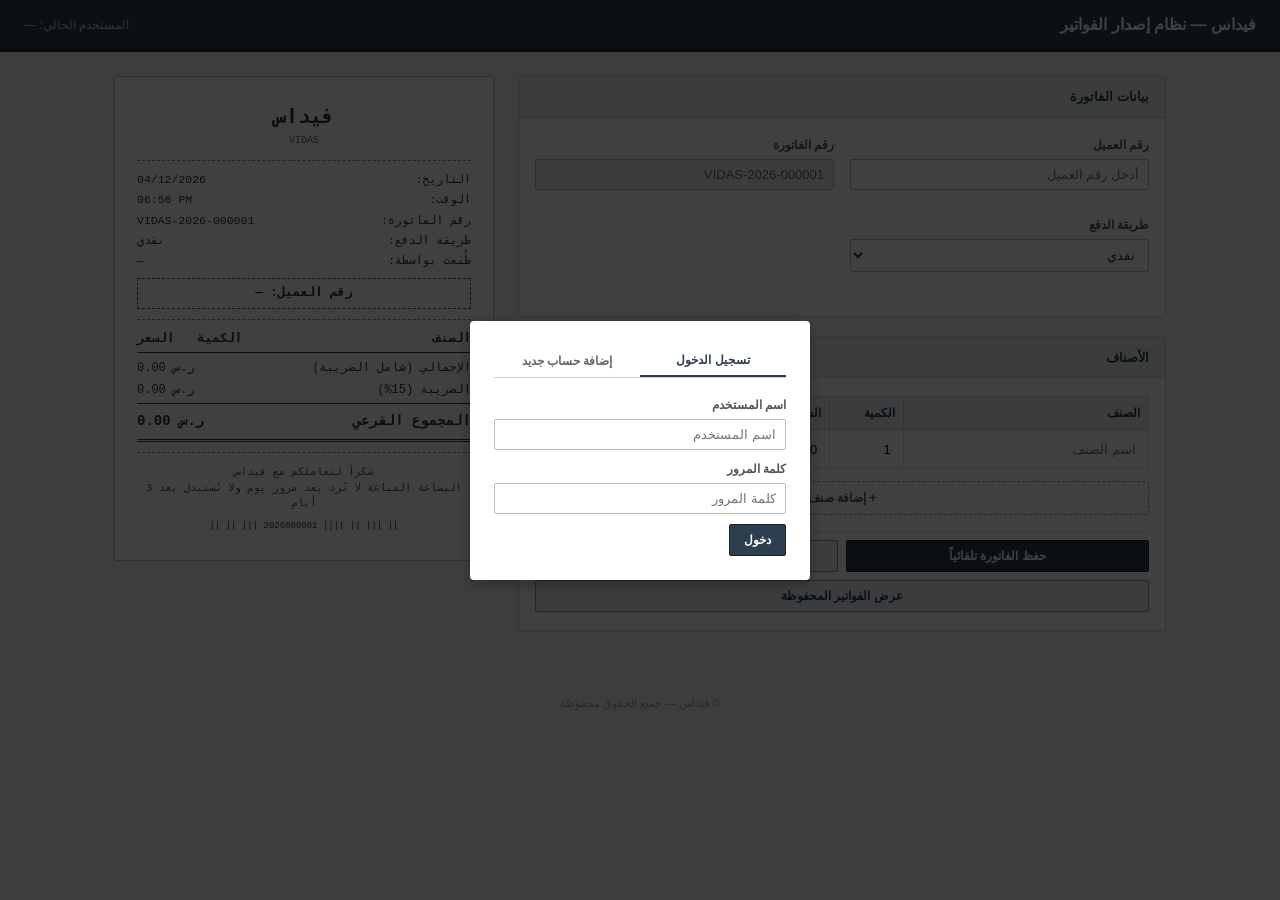
<file: index.html>
<!DOCTYPE html>
<html lang="ar" dir="rtl">
<head>
<meta charset="UTF-8">
<meta name="viewport" content="width=device-width, initial-scale=1.0">
<title>فيداس — نظام إصدار الفواتير</title>
<link rel="stylesheet" href="style.css">
</head>
<body>

<div id="loginModal" class="login-overlay">
  <div class="login-box">
    <div class="modal-header">
      <button id="showLoginTab" class="tab-btn active">تسجيل الدخول</button>
      <button id="showRegisterTab" class="tab-btn">إضافة حساب جديد</button>
    </div>

    <div id="loginSection">
      <div class="field">
        <label>اسم المستخدم</label>
        <input type="text" id="loginUser" placeholder="اسم المستخدم">
      </div>
      <div class="field">
        <label>كلمة المرور</label>
        <input type="password" id="loginPass" placeholder="كلمة المرور">
      </div>
      <button class="btn btn-primary" id="loginBtn">دخول</button>
      <div id="loginErr" class="msg-err">بيانات الدخول غير صحيحة</div>
    </div>

    <div id="registerSection" style="display:none;">
      <div class="field">
        <label>اسم المستخدم الجديد</label>
        <input type="text" id="regUser" placeholder="الاسم">
      </div>
      <div class="field">
        <label>رمز التحقيق</label>
        <input type="password" id="regAdminPass" placeholder="رمز التحقيق">
      </div>
      <button class="btn btn-primary" id="regBtn">إنشاء حساب</button>
      <div id="regMsg" class="msg-box"></div>
    </div>
  </div>
</div>

<div id="savedModal" class="login-overlay" style="display:none;">
  <div class="login-box modal-wide">
    <div class="modal-top">
      <h3>الفواتير المحفوظة تفصيلياً</h3>
      <button id="closeSavedBtn" class="btn-close">✕</button>
    </div>
    <div id="savedListContainer"></div>
  </div>
</div>

<div class="topbar">
  <div class="brand">فيداس — نظام إصدار الفواتير</div>
  <div class="meta">المستخدم الحالي: <span id="currentUserLabel">—</span></div>
</div>

<div class="page">
  <section>
    <div class="panel">
      <div class="panel-header">بيانات الفاتورة</div>
      <div class="panel-body">
        <div class="row">
          <div class="field">
            <label for="custNum">رقم العميل</label>
            <input id="custNum" type="text" placeholder="أدخل رقم العميل" inputmode="numeric">
          </div>
          <div class="field">
            <label for="invNum">رقم الفاتورة</label>
            <input id="invNum" type="text" readonly>
          </div>
        </div>
        <div class="row">
          <div class="field">
            <label for="payMethod">طريقة الدفع</label>
            <select id="payMethod">
              <option value="نقدي">نقدي</option>
              <option value="شبكة">شبكة</option>
              <option value="بطاقة">بطاقة</option>
              <option value="آجل">آجل</option>
            </select>
          </div>
          <div class="field"></div>
        </div>
      </div>
    </div>

    <div class="panel">
      <div class="panel-header">الأصناف</div>
      <div class="panel-body">
        <table class="items-table">
          <thead>
            <tr>
              <th style="width:40%">الصنف</th>
              <th style="width:12%">الكمية</th>
              <th style="width:20%">السعر</th>
              <th style="width:20%">الإجمالي</th>
              <th style="width:8%"></th>
            </tr>
          </thead>
          <tbody id="items"></tbody>
        </table>

        <button class="btn btn-add" id="addItem">+ إضافة صنف</button>

        <div class="actions">
          <button class="btn btn-primary" id="saveBtn">حفظ الفاتورة تلقائياً</button>
          <button class="btn" id="printBtn">طباعة</button>
          <button class="btn" id="viewSavedBtn">عرض الفواتير المحفوظة</button>
        </div>
      </div>
    </div>
  </section>

  <aside class="receipt-wrap">
    <div class="receipt" id="receipt">
      <div class="store">فيداس</div>
      <div class="store-sub">VIDAS</div>
      <hr>
      <div class="meta"><span class="label">التاريخ:</span><span class="num" id="rDate"></span></div>
      <div class="meta"><span class="label">الوقت:</span><span class="num" id="rTime"></span></div>
      <div class="meta"><span class="label">رقم الفاتورة:</span><span class="num" id="rInv"></span></div>
      <div class="meta"><span class="label">طريقة الدفع:</span><span id="rPay"></span></div>
      <div class="meta"><span class="label">طُبعت بواسطة:</span><span id="rUser">—</span></div>
      <div class="cust">رقم العميل: <span class="num" id="rCust">—</span></div>
      <hr>
      <div class="col-head"><span>الصنف</span><span>الكمية&nbsp;&nbsp;&nbsp;السعر</span></div>
      <div id="rLines"></div>
      <div class="totals">
        <div class="row"><span>الإجمالي (شامل الضريبة)</span><span class="num" id="rTotal"></span></div>
        <div class="row"><span>الضريبة (15%)</span><span class="num" id="rVat"></span></div>
        <div class="row grand"><span>المجموع الفرعي</span><span class="num" id="rSub"></span></div>
      </div>
      <hr>
      <div class="foot">
        شكراً لتعاملكم مع فيداس<br>
        البضاعة المباعة لا تُرد بعد مرور يوم ولا تُستبدل بعد 3 أيام
      </div>
      <div class="barcode" id="rBar"></div>
    </div>
  </aside>
</div>

<div class="footer">© فيداس — جميع الحقوق محفوظة</div>
<script src="script.js"></script>
</body>
</html>
</file>
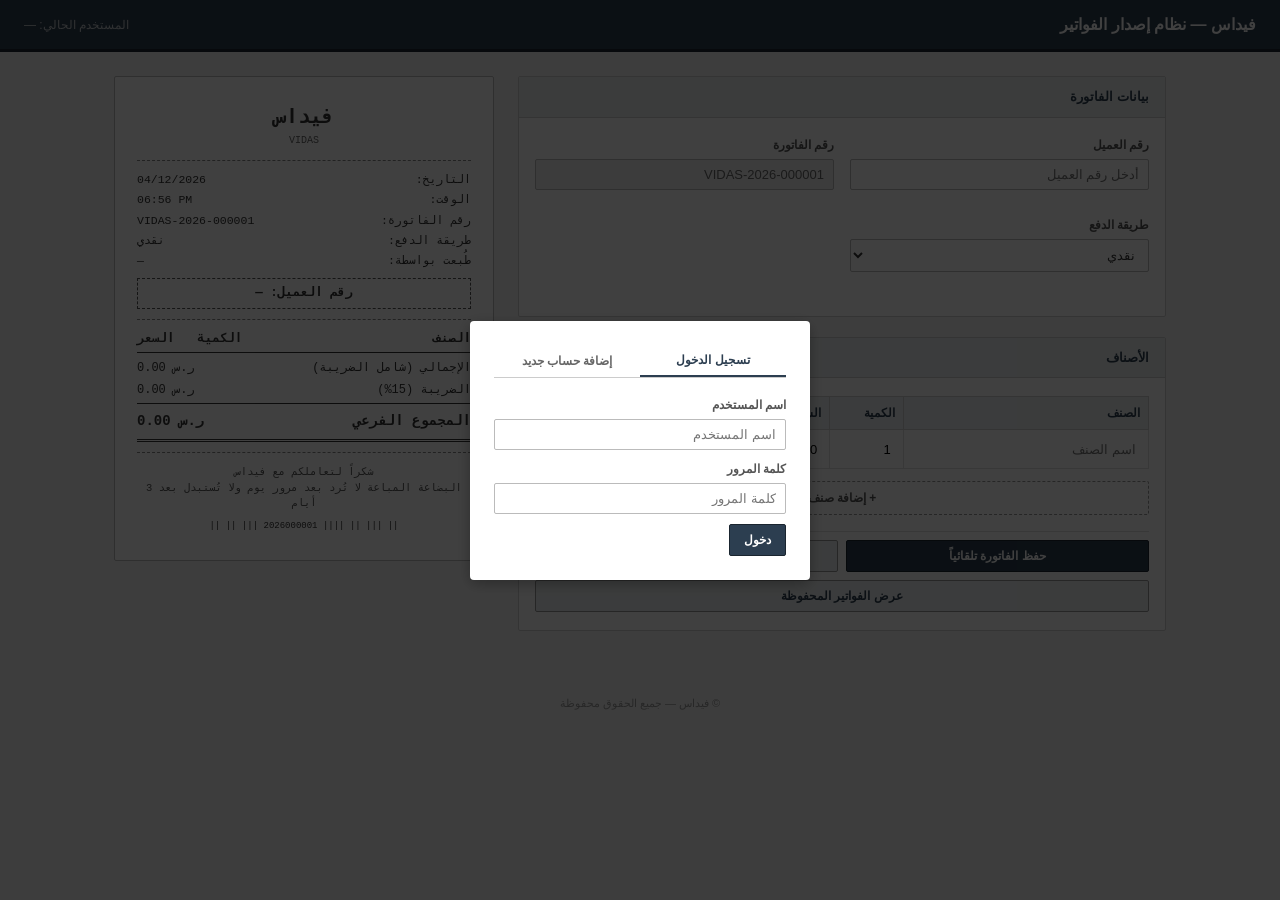
<file: Vidas receipt.html>
<!DOCTYPE html>
<html lang="ar" dir="rtl">
<head>
<meta charset="UTF-8">
<meta name="viewport" content="width=device-width, initial-scale=1.0">
<title>فيداس — نظام إصدار الفواتير</title>
<link rel="stylesheet" href="style.css">
</head>
<body>

<div id="loginModal" class="login-overlay">
  <div class="login-box">
    <div class="modal-header">
      <button id="showLoginTab" class="tab-btn active">تسجيل الدخول</button>
      <button id="showRegisterTab" class="tab-btn">إضافة حساب جديد</button>
    </div>

    <div id="loginSection">
      <div class="field">
        <label>اسم المستخدم</label>
        <input type="text" id="loginUser" placeholder="اسم المستخدم">
      </div>
      <div class="field">
        <label>كلمة المرور</label>
        <input type="password" id="loginPass" placeholder="كلمة المرور">
      </div>
      <button class="btn btn-primary" id="loginBtn">دخول</button>
      <div id="loginErr" class="msg-err">بيانات الدخول غير صحيحة</div>
    </div>

    <div id="registerSection" style="display:none;">
      <div class="field">
        <label>اسم المستخدم الجديد</label>
        <input type="text" id="regUser" placeholder="الاسم">
      </div>
      <div class="field">
        <label>رمز التحقيق</label>
        <input type="password" id="regAdminPass" placeholder="رمز التحقيق">
      </div>
      <button class="btn btn-primary" id="regBtn">إنشاء حساب</button>
      <div id="regMsg" class="msg-box"></div>
    </div>
  </div>
</div>

<div id="savedModal" class="login-overlay" style="display:none;">
  <div class="login-box modal-wide">
    <div class="modal-top">
      <h3>الفواتير المحفوظة تفصيلياً</h3>
      <button id="closeSavedBtn" class="btn-close">✕</button>
    </div>
    <div id="savedListContainer"></div>
  </div>
</div>

<div class="topbar">
  <div class="brand">فيداس — نظام إصدار الفواتير</div>
  <div class="meta">المستخدم الحالي: <span id="currentUserLabel">—</span></div>
</div>

<div class="page">
  <section>
    <div class="panel">
      <div class="panel-header">بيانات الفاتورة</div>
      <div class="panel-body">
        <div class="row">
          <div class="field">
            <label for="custNum">رقم العميل</label>
            <input id="custNum" type="text" placeholder="أدخل رقم العميل" inputmode="numeric">
          </div>
          <div class="field">
            <label for="invNum">رقم الفاتورة</label>
            <input id="invNum" type="text" readonly>
          </div>
        </div>
        <div class="row">
          <div class="field">
            <label for="payMethod">طريقة الدفع</label>
            <select id="payMethod">
              <option value="نقدي">نقدي</option>
              <option value="شبكة">شبكة</option>
              <option value="بطاقة">بطاقة</option>
              <option value="آجل">آجل</option>
            </select>
          </div>
          <div class="field"></div>
        </div>
      </div>
    </div>

    <div class="panel">
      <div class="panel-header">الأصناف</div>
      <div class="panel-body">
        <table class="items-table">
          <thead>
            <tr>
              <th style="width:40%">الصنف</th>
              <th style="width:12%">الكمية</th>
              <th style="width:20%">السعر</th>
              <th style="width:20%">الإجمالي</th>
              <th style="width:8%"></th>
            </tr>
          </thead>
          <tbody id="items"></tbody>
        </table>

        <button class="btn btn-add" id="addItem">+ إضافة صنف</button>

        <div class="actions">
          <button class="btn btn-primary" id="saveBtn">حفظ الفاتورة تلقائياً</button>
          <button class="btn" id="printBtn">طباعة</button>
          <button class="btn" id="viewSavedBtn">عرض الفواتير المحفوظة</button>
        </div>
      </div>
    </div>
  </section>

  <aside class="receipt-wrap">
    <div class="receipt" id="receipt">
      <div class="store">فيداس</div>
      <div class="store-sub">VIDAS</div>
      <hr>
      <div class="meta"><span class="label">التاريخ:</span><span class="num" id="rDate"></span></div>
      <div class="meta"><span class="label">الوقت:</span><span class="num" id="rTime"></span></div>
      <div class="meta"><span class="label">رقم الفاتورة:</span><span class="num" id="rInv"></span></div>
      <div class="meta"><span class="label">طريقة الدفع:</span><span id="rPay"></span></div>
      <div class="meta"><span class="label">طُبعت بواسطة:</span><span id="rUser">—</span></div>
      <div class="cust">رقم العميل: <span class="num" id="rCust">—</span></div>
      <hr>
      <div class="col-head"><span>الصنف</span><span>الكمية&nbsp;&nbsp;&nbsp;السعر</span></div>
      <div id="rLines"></div>
      <div class="totals">
        <div class="row"><span>الإجمالي (شامل الضريبة)</span><span class="num" id="rTotal"></span></div>
        <div class="row"><span>الضريبة (15%)</span><span class="num" id="rVat"></span></div>
        <div class="row grand"><span>المجموع الفرعي</span><span class="num" id="rSub"></span></div>
      </div>
      <hr>
      <div class="foot">
        شكراً لتعاملكم مع فيداس<br>
        البضاعة المباعة لا تُرد بعد مرور يوم ولا تُستبدل بعد 3 أيام
      </div>
      <div class="barcode" id="rBar"></div>
    </div>
  </aside>
</div>

<div class="footer">© فيداس — جميع الحقوق محفوظة</div>
<script src="script.js"></script>
</body>
</html>
</file>
<file: style.css>
* { 
  box-sizing: border-box; 
  margin: 0; 
  padding: 0; 
}

body {
  font-family: Arial, 'Segoe UI', Tahoma, sans-serif;
  font-size: 14px;
  color: #333;
  background: #f4f4f4;
  line-height: 1.5;
}

.login-overlay {
  position: fixed;
  top: 0;
  left: 0;
  width: 100%;
  height: 100%;
  background: rgba(0, 0, 0, 0.75);
  display: flex;
  align-items: center;
  justify-content: center;
  z-index: 9999;
}

.login-box {
  background: #fff;
  padding: 24px;
  border-radius: 4px;
  width: 340px;
  box-shadow: 0 4px 15px rgba(0,0,0,0.3);
}

.modal-wide {
  width: 550px;
  max-height: 80vh;
  overflow-y: auto;
}

.modal-top {
  display: flex;
  justify-content: space-between;
  align-items: center;
  margin-bottom: 15px;
}

.btn-close {
  border: none;
  background: none;
  font-size: 18px;
  cursor: pointer;
  color: #666;
}

.modal-header {
  display: flex;
  margin-bottom: 18px;
  border-bottom: 1px solid #ccc;
}

.tab-btn {
  flex: 1;
  padding: 8px;
  border: none;
  background: none;
  cursor: pointer;
  font-weight: bold;
  font-size: 12px;
  color: #666;
}

.tab-btn.active {
  color: #2c3e50;
  border-bottom: 2px solid #2c3e50;
}

.msg-err {
  color: red;
  margin-top: 10px;
  font-size: 12px;
  display: none;
  text-align: center;
}

.msg-box {
  margin-top: 10px;
  font-size: 12px;
  text-align: center;
}

.topbar {
  background: #2c3e50;
  color: #fff;
  padding: 0 24px;
  height: 52px;
  display: flex;
  align-items: center;
  justify-content: space-between;
  border-bottom: 3px solid #1a252f;
}

.topbar .brand { 
  font-size: 16px; 
  font-weight: bold; 
}

.topbar .meta { 
  font-size: 12px; 
  color: #bdc3c7; 
}

.page {
  max-width: 1100px;
  margin: 24px auto;
  padding: 0 24px;
  display: grid;
  grid-template-columns: 1fr 380px;
  gap: 24px;
  align-items: start;
}

.panel {
  background: #fff;
  border: 1px solid #d0d0d0;
  border-radius: 2px;
  margin-bottom: 20px;
}

.panel-header {
  background: #ecf0f1;
  border-bottom: 1px solid #d0d0d0;
  padding: 10px 16px;
  font-size: 13px;
  font-weight: bold;
  color: #2c3e50;
}

.panel-body { 
  padding: 18px 16px; 
}

.row {
  display: grid;
  grid-template-columns: 1fr 1fr;
  gap: 16px;
  margin-bottom: 16px;
}

.field {
  margin-bottom: 10px;
}

.field label {
  display: block;
  font-size: 12px;
  font-weight: bold;
  color: #555;
  margin-bottom: 5px;
}

.field input,
.field select {
  width: 100%;
  padding: 7px 9px;
  border: 1px solid #bbb;
  border-radius: 2px;
  font-size: 13px;
  background: #fff;
  color: #333;
}

.field input[readonly] { 
  background: #f0f0f0; 
  color: #666; 
}

.items-table {
  width: 100%;
  border-collapse: collapse;
  margin-bottom: 12px;
}

.items-table th {
  background: #ecf0f1;
  border: 1px solid #d0d0d0;
  padding: 7px 8px;
  font-size: 12px;
  font-weight: bold;
  color: #2c3e50;
  text-align: right;
}

.items-table td {
  border: 1px solid #e0e0e0;
  padding: 4px;
  font-size: 12px;
}

.items-table td input {
  width: 100%;
  padding: 6px 7px;
  border: 1px solid transparent;
  background: transparent;
  font-size: 13px;
}

.items-table td.calc input {
  background: #f5f5f5;
  text-align: left;
  direction: ltr;
  color: #555;
}

.items-table .del {
  width: 32px;
  height: 30px;
  border: 1px solid #c0392b;
  background: #fff;
  color: #c0392b;
  font-weight: bold;
  cursor: pointer;
  border-radius: 2px;
}

.btn {
  display: inline-block;
  border: 1px solid #999;
  border-radius: 2px;
  padding: 8px 14px;
  font-size: 12px;
  font-weight: bold;
  cursor: pointer;
  background: #ecf0f1;
  color: #2c3e50;
}

.btn-primary {
  background: #2c3e50;
  border-color: #1a252f;
  color: #fff;
}

.btn-add {
  width: 100%;
  padding: 9px;
  margin-bottom: 16px;
  background: #fff;
  border: 1px dashed #999;
  color: #555;
}

.actions {
  display: flex;
  flex-wrap: wrap;
  gap: 8px;
  padding-top: 8px;
  border-top: 1px solid #e0e0e0;
}

.actions .btn {
  flex: 1 1 calc(50% - 8px);
}

.receipt-wrap { 
  position: sticky; 
  top: 24px; 
}

.receipt {
  background: #fff;
  width: 100%;
  padding: 26px 22px;
  font-family: 'Courier New', Courier, monospace;
  font-size: 12.5px;
  border: 1px solid #bbb;
  border-radius: 2px;
}

.receipt .store {
  text-align: center;
  font-size: 20px;
  font-weight: bold;
}

.receipt .store-sub {
  text-align: center;
  font-size: 10px;
  color: #666;
  margin-bottom: 12px;
}

.receipt hr {
  border: none;
  border-top: 1px dashed #888;
  margin: 10px 0;
}

.receipt .meta {
  display: flex;
  justify-content: space-between;
  font-size: 11.5px;
  margin-bottom: 3px;
}

.receipt .cust {
  text-align: center;
  font-weight: bold;
  border: 1px dashed #555;
  padding: 5px;
  margin: 9px 0;
}

.receipt .col-head {
  display: flex;
  justify-content: space-between;
  font-weight: bold;
  border-bottom: 1px solid #333;
  padding-bottom: 3px;
  margin-bottom: 6px;
}

.receipt .line {
  display: flex;
  justify-content: space-between;
  font-size: 11.5px;
  margin-bottom: 3px;
}

.receipt .line .nm { flex: 1; text-align: right; }
.receipt .line .qt { width: 32px; text-align: center; }
.receipt .line .pr { width: 62px; text-align: left; direction: ltr; }

.receipt .totals .row {
  display: flex;
  justify-content: space-between;
  font-size: 12px;
  margin-bottom: 4px;
}

.receipt .totals .grand {
  font-size: 14px;
  font-weight: bold;
  border-top: 1px solid #333;
  border-bottom: 3px double #333;
  padding: 7px 0;
}

.receipt .foot {
  text-align: center;
  font-size: 10.5px;
  color: #555;
  margin-top: 12px;
}

.receipt .barcode {
  text-align: center;
  font-size: 9px;
  margin-top: 8px;
}

.num { direction: ltr; unicode-bidi: embed; }

.footer {
  text-align: center;
  font-size: 11px;
  color: #999;
  padding: 20px;
}

@media (max-width: 900px) { .page { grid-template-columns: 1fr; } }
@media (max-width: 520px) { .row, .actions { grid-template-columns: 1fr; } }

@media print {
  body { background: #fff; }
  .topbar, .page > section, .footer, .login-overlay { display: none !important; }
  .page { display: block; max-width: none; margin: 0; padding: 0; }
  .receipt-wrap { position: static; }
  .receipt {
    border: none;
    width: 80mm;
    margin: 0 auto;
    padding: 6mm 5mm;
  }
  @page { margin: 0; }
}
</file>
